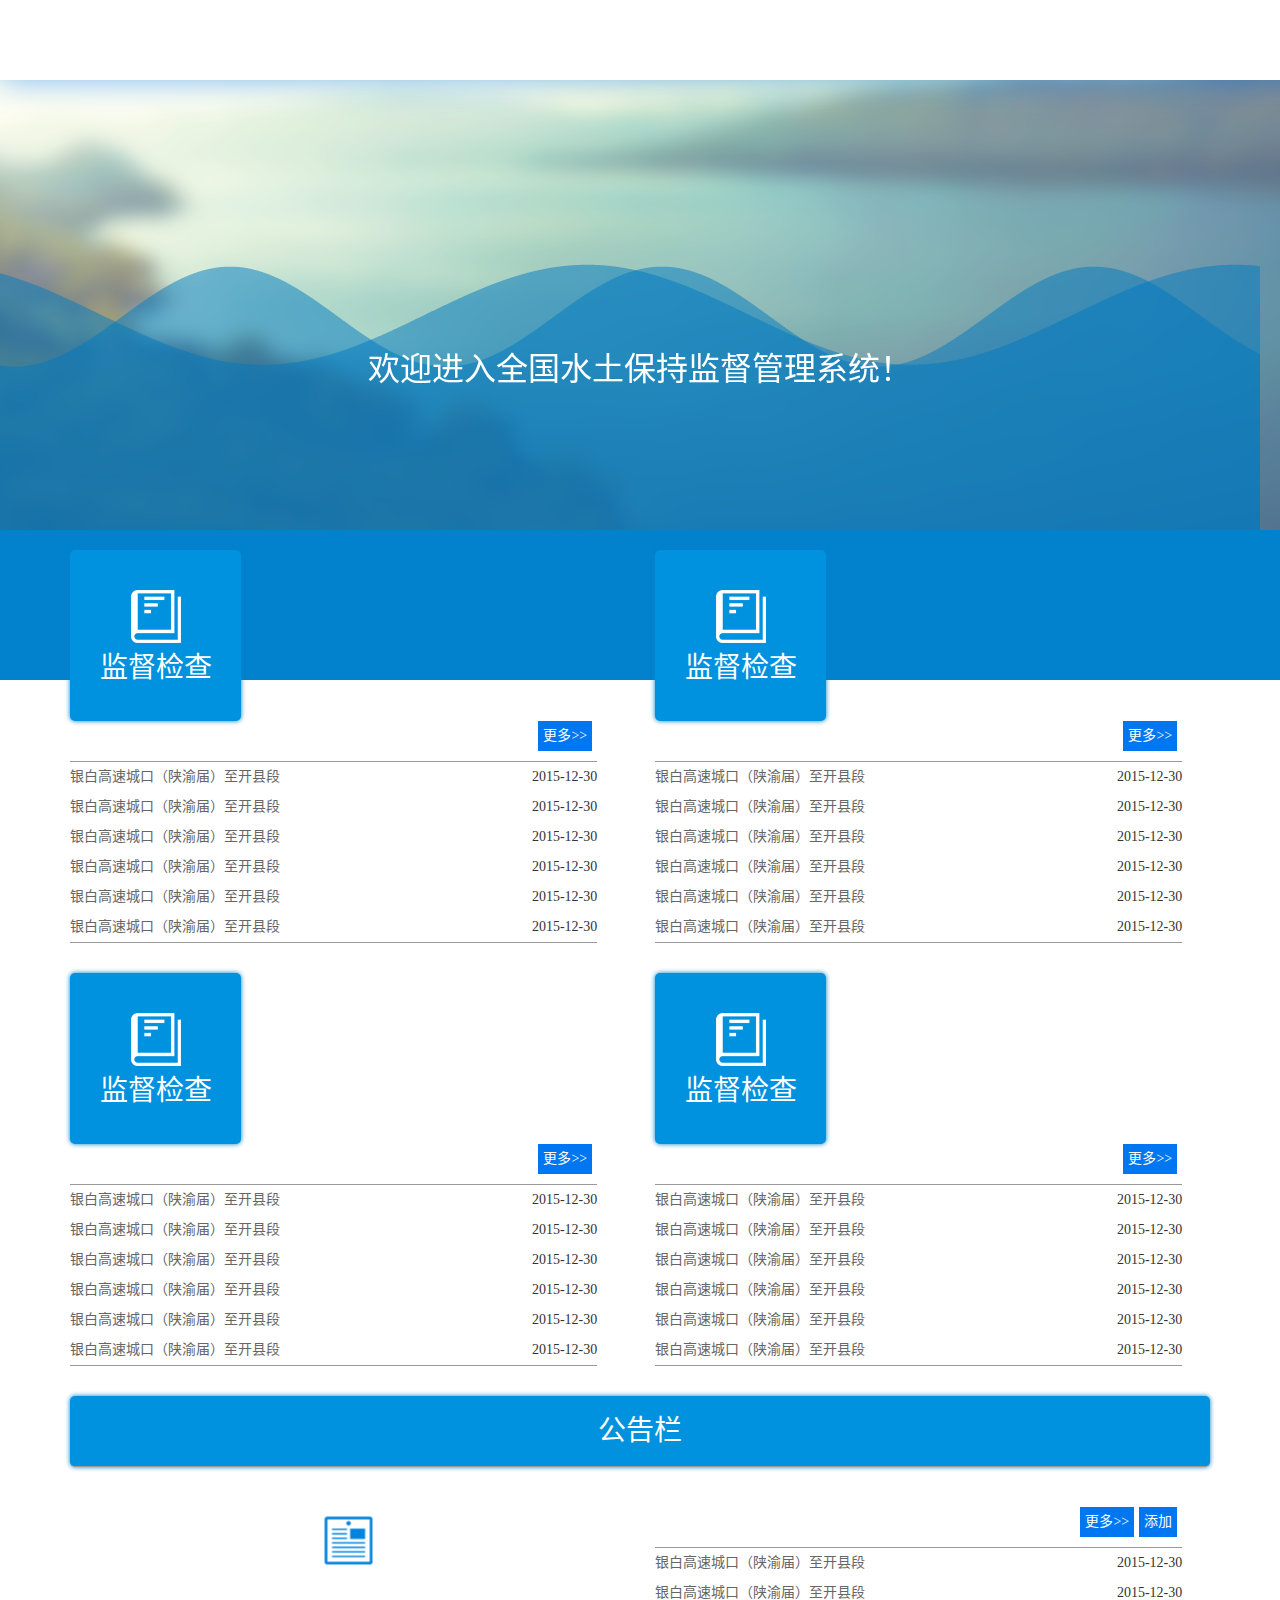
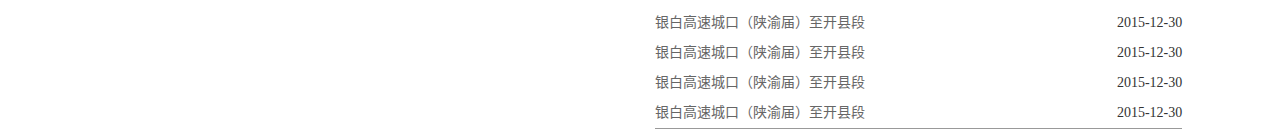
<file: index.html>
<!DOCTYPE html>
<!--语言选项 -->
<html lang="zh-cn">
<head>
    <meta charset="utf-8">
    <meta http-equiv="X-UA-Compatible" content="IE=edge">
    <meta name="viewport" content="width=device-width, initial-scale=1">
    <title>全国水土保持监督管理系统</title>

    <link href="css/bootstrap.css" rel="stylesheet">
    <link rel="stylesheet" href="css/common.css"/>

</head>
<body>
<div id="header"></div>
<div id="waterPicture">
    <div class="bgPic"></div>
    <canvas id="wave"></canvas>
</div>
<div class="main">
    <div class="container">
       <div class="row">
           <div class="col-xs-12 col-sm-6">
                <div class="schemeManage">
                    <div class="sub-title">
                        <div class="sub-title-top">
                            <div class="sub-icon">
                                <img src="img/fagl.png"/>
                                <span>监督检查</span>
                            </div>
                            <a class="more-content" href="#">更多>></a>
                        </div>
                        <ul>
                            <li><a href="#">银白高速城口（陕渝届）至开县段</a> <span class="date">2015-12-30</span></li>
                            <li><a href="#">银白高速城口（陕渝届）至开县段</a> <span class="date">2015-12-30</span></li>
                            <li><a href="#">银白高速城口（陕渝届）至开县段</a> <span class="date">2015-12-30</span></li>
                            <li><a href="#">银白高速城口（陕渝届）至开县段</a> <span class="date">2015-12-30</span></li>
                            <li><a href="#">银白高速城口（陕渝届）至开县段</a> <span class="date">2015-12-30</span></li>
                            <li><a href="#">银白高速城口（陕渝届）至开县段</a> <span class="date">2015-12-30</span></li>
                        </ul>
                    </div>
                </div>
           </div>
           <div class="col-xs-12 col-sm-6">
                <div class="schemeManage">
                    <div class="sub-title">
                        <div class="sub-title-top">
                            <div class="sub-icon">
                                <img src="img/fagl.png"/>
                                <span>监督检查</span>
                            </div>
                            <a class="more-content" href="#">更多>></a>
                        </div>
                        <ul>
                            <li><a href="#">银白高速城口（陕渝届）至开县段</a> <span class="date">2015-12-30</span></li>
                            <li><a href="#">银白高速城口（陕渝届）至开县段</a> <span class="date">2015-12-30</span></li>
                            <li><a href="#">银白高速城口（陕渝届）至开县段</a> <span class="date">2015-12-30</span></li>
                            <li><a href="#">银白高速城口（陕渝届）至开县段</a> <span class="date">2015-12-30</span></li>
                            <li><a href="#">银白高速城口（陕渝届）至开县段</a> <span class="date">2015-12-30</span></li>
                            <li><a href="#">银白高速城口（陕渝届）至开县段</a> <span class="date">2015-12-30</span></li>
                        </ul>
                    </div>
                </div>
           </div>
       </div>
       <div class="row">
           <div class="col-xs-12 col-sm-6">
                <div class="schemeManage">
                    <div class="sub-title">
                        <div class="sub-title-top">
                            <div class="sub-icon">
                                <img src="img/fagl.png"/>
                                <span>监督检查</span>
                            </div>
                            <a class="more-content" href="#">更多>></a>
                        </div>
                        <ul>
                            <li><a href="#">银白高速城口（陕渝届）至开县段</a> <span class="date">2015-12-30</span></li>
                            <li><a href="#">银白高速城口（陕渝届）至开县段</a> <span class="date">2015-12-30</span></li>
                            <li><a href="#">银白高速城口（陕渝届）至开县段</a> <span class="date">2015-12-30</span></li>
                            <li><a href="#">银白高速城口（陕渝届）至开县段</a> <span class="date">2015-12-30</span></li>
                            <li><a href="#">银白高速城口（陕渝届）至开县段</a> <span class="date">2015-12-30</span></li>
                            <li><a href="#">银白高速城口（陕渝届）至开县段</a> <span class="date">2015-12-30</span></li>
                        </ul>
                    </div>
                </div>
           </div>
           <div class="col-xs-12 col-sm-6">
                <div class="schemeManage">
                    <div class="sub-title">
                        <div class="sub-title-top">
                            <div class="sub-icon">
                                <img src="img/fagl.png"/>
                                <span>监督检查</span>
                            </div>
                            <a class="more-content" href="#">更多>></a>
                        </div>
                        <ul>
                            <li><a href="#">银白高速城口（陕渝届）至开县段</a> <span class="date">2015-12-30</span></li>
                            <li><a href="#">银白高速城口（陕渝届）至开县段</a> <span class="date">2015-12-30</span></li>
                            <li><a href="#">银白高速城口（陕渝届）至开县段</a> <span class="date">2015-12-30</span></li>
                            <li><a href="#">银白高速城口（陕渝届）至开县段</a> <span class="date">2015-12-30</span></li>
                            <li><a href="#">银白高速城口（陕渝届）至开县段</a> <span class="date">2015-12-30</span></li>
                            <li><a href="#">银白高速城口（陕渝届）至开县段</a> <span class="date">2015-12-30</span></li>
                        </ul>
                    </div>
                </div>
           </div>
       </div>
        <div class="row">
            <div class="col-xs-12">
                <div class="gonggao">公告栏</div>
            </div>
        </div>
        <div class="row">
            <div class="col-xs-12 col-sm-6">
                <div class="poster">
                    <img src="img/ggl.png" alt=""/>
                </div>
            </div>
            <div class="col-xs-12 col-sm-6">
                <div class="schemeManage">
                    <div class="sub-title">
                        <div class="sub-title-top">

                            <a class="more-content" href="#">添加</a>

                            <a class="more-content" href="#">更多>></a>
                        </div>
                        <ul>
                            <li><a href="#">银白高速城口（陕渝届）至开县段</a> <span class="date">2015-12-30</span></li>
                            <li><a href="#">银白高速城口（陕渝届）至开县段</a> <span class="date">2015-12-30</span></li>
                            <li><a href="#">银白高速城口（陕渝届）至开县段</a> <span class="date">2015-12-30</span></li>
                            <li><a href="#">银白高速城口（陕渝届）至开县段</a> <span class="date">2015-12-30</span></li>
                            <li><a href="#">银白高速城口（陕渝届）至开县段</a> <span class="date">2015-12-30</span></li>
                            <li><a href="#">银白高速城口（陕渝届）至开县段</a> <span class="date">2015-12-30</span></li>
                        </ul>
                    </div>
                </div>
            </div>
        </div>
    </div>
</div>
<div id="footer"></div>
<div class="footer"></div>
<script src="js/wave.js"></script>
<script src="js/jquery-1.11.3.js"></script>
<script src="js/bootstrap.min.js"></script>
<script src="js/index.js"></script>

</body>
</html>
</file>
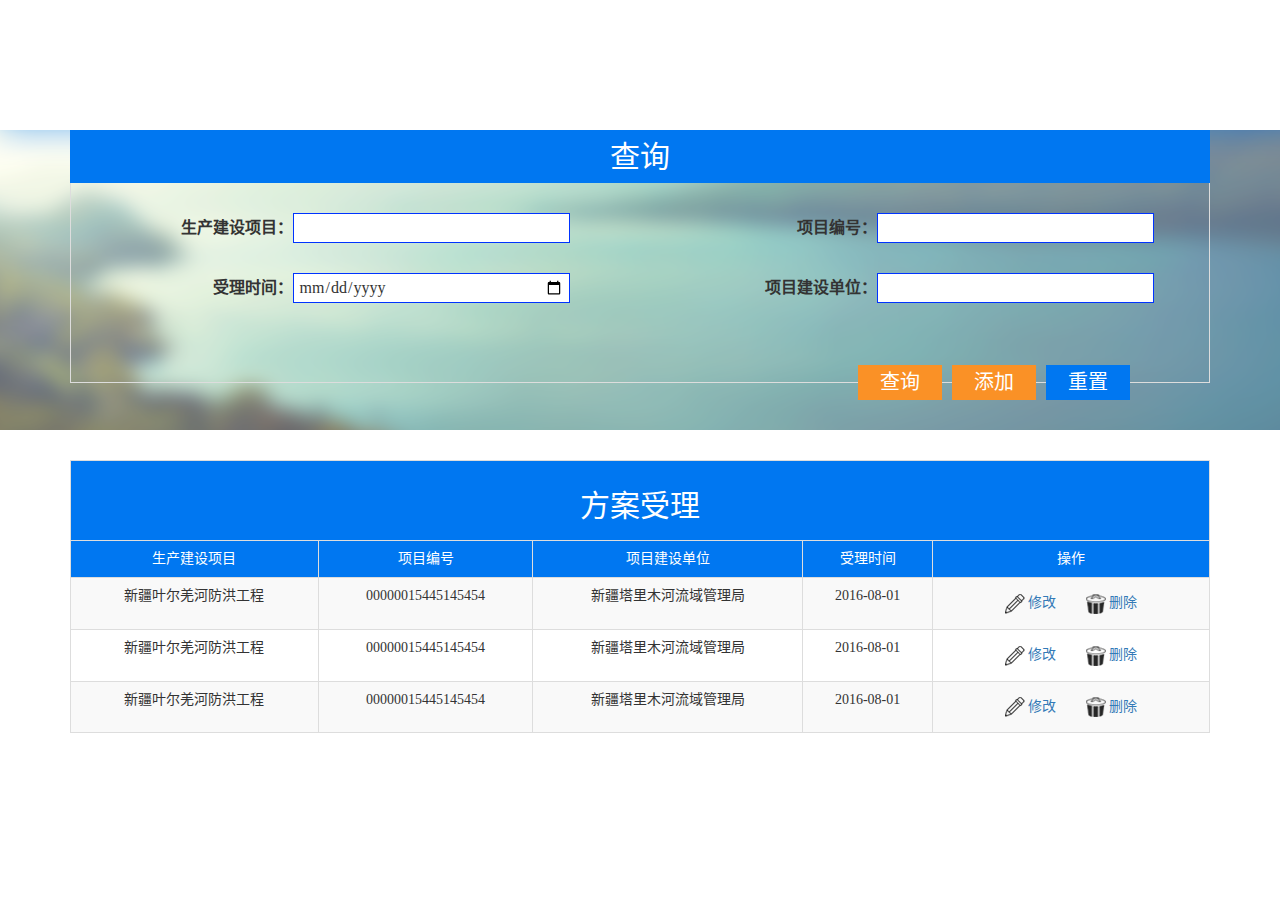
<file: fasl.html>
<!DOCTYPE html>
<!--语言选项 -->
<html lang="zh-cn">
<head>
    <meta charset="utf-8">
    <meta http-equiv="X-UA-Compatible" content="IE=edge">
    <meta name="viewport" content="width=device-width, initial-scale=1">
    <title>全国水土保持监督管理系统</title>

    <link href="css/bootstrap.css" rel="stylesheet">
    <link rel="stylesheet" href="css/common.css"/>

</head>
<body>
<div id="header"></div>
<div class="search">
    <div class="container">
        <div class="row">
            <div class="col-xs-12">
                <h2 class="bg-blue search-title">查询</h2>
            </div>
        </div>
        <form id="search">
            <div class="search-option">
        <div class="row">
            <div class="col-xs-12 col-sm-6">
                <label>生产建设项目：</label>
                <input type="text"/>
            </div>
            <div class="col-xs-12 col-sm-6">
                <label>项目编号：</label>
                <input type="text"/>
            </div>
            <div class="col-xs-12 col-sm-6">
                <label>受理时间：</label>
                <input type="date"/>
            </div>
            <div class="col-xs-12 col-sm-6">
                <label>项目建设单位：</label>
                <input type="text"/>
            </div>
        </div>
            </div>
        </form>
        <div class="button-group">
            <button class="right  my-button bg-blue">重置</button>
            <button class="right  my-button bg-yellow">添加</button>
            <button class="right  my-button bg-yellow">查询</button>
        </div>
    </div>

</div>
<div class="container">
    <div class="pro-list">
        <table class="table table-striped table-bordered">
            <tbody>
                <tr>
                    <td style="color: white" class=" bg-blue text-center" colspan="5">
                        <h2>方案受理</h2>
                    </td>
                </tr>
            <tr  style="color: white" class="bg-blue">
                <td>生产建设项目</td>
                <td>项目编号</td>
                <td>项目建设单位</td>
                <td>受理时间</td>
                <td>操作</td>
            </tr>
                <tr>
                    <td>新疆叶尔羌河防洪工程</td>
                    <td>00000015445145454</td>
                    <td>新疆塔里木河流域管理局</td>
                    <td>2016-08-01</td>
                    <td>
                        <a class="btn" href="#">
                            <img src="img/xiugai.png"/>
                            <span>修改</span>
                        </a>
                        <a class="btn" href="#">
                            <img src="img/shanchu.png"/>
                            <span>删除</span>
                        </a>
                    </td>
                </tr>
                <tr>
                    <td>新疆叶尔羌河防洪工程</td>
                    <td>00000015445145454</td>
                    <td>新疆塔里木河流域管理局</td>
                    <td>2016-08-01</td>
                    <td>
                        <a class="btn" href="#">
                            <img src="img/xiugai.png"/>
                            <span>修改</span>
                        </a>
                        <a class="btn" href="#">
                            <img src="img/shanchu.png"/>
                            <span>删除</span>
                        </a>
                    </td>
                </tr>
                <tr>
                    <td>新疆叶尔羌河防洪工程</td>
                    <td>00000015445145454</td>
                    <td>新疆塔里木河流域管理局</td>
                    <td>2016-08-01</td>
                    <td>
                        <a class="btn" href="#">
                            <img src="img/xiugai.png"/>
                            <span>修改</span>
                        </a>
                        <a class="btn" href="#">
                            <img src="img/shanchu.png"/>
                            <span>删除</span>
                        </a>
                    </td>
                </tr>

            </tbody>
        </table>
    </div>
</div>
<div id="footer"></div>
<div class="footer"></div>
<script src="js/jquery-1.11.3.js"></script>
<script src="js/bootstrap.min.js"></script>
<script src="js/fasl.js"></script>

</body>
</html>
</file>
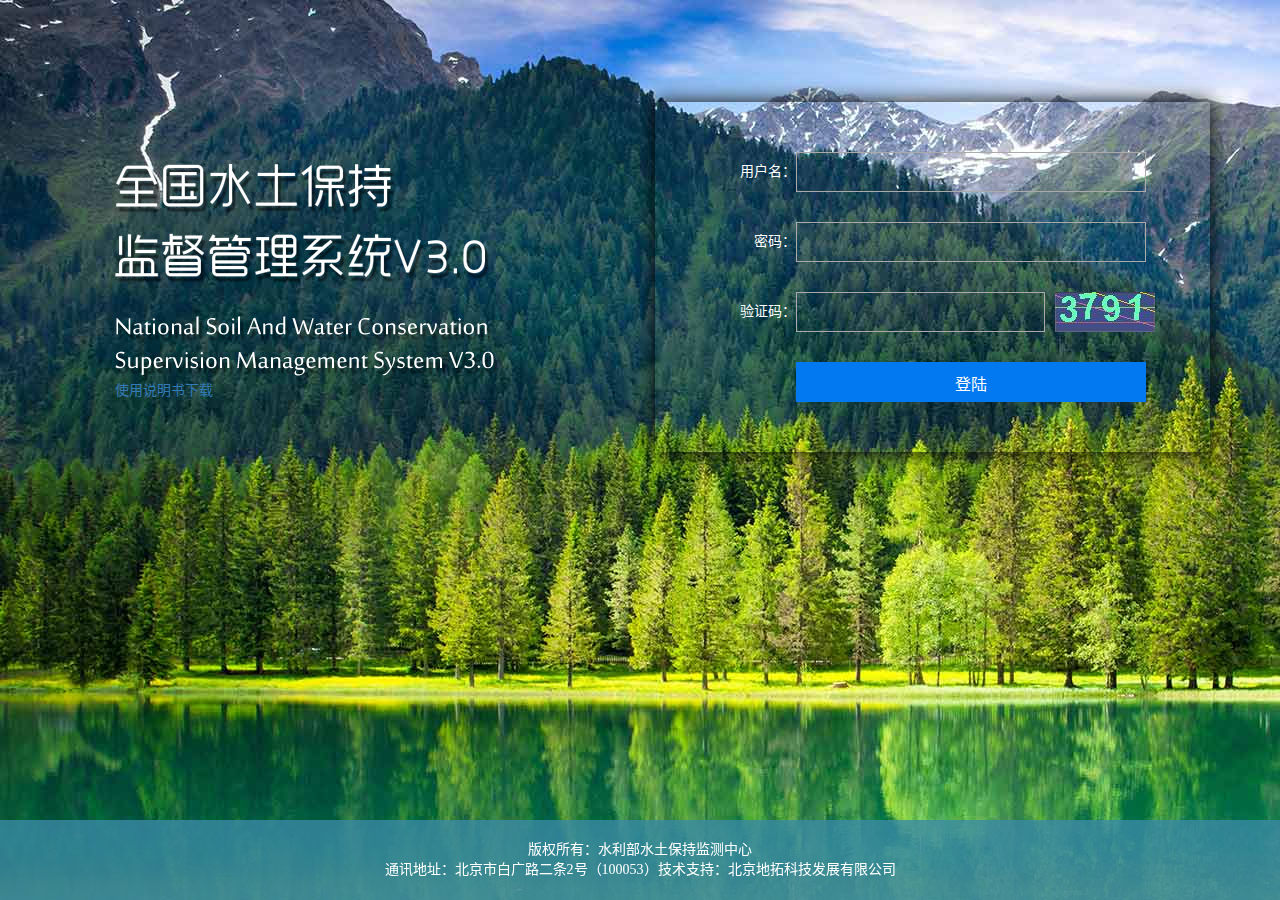
<file: login.html>
<!DOCTYPE html>
<html lang="zh-cn">
<head>
    <meta charset="utf-8">
    <meta http-equiv="X-UA-Compatible" content="IE=edge">
    <meta name="viewport" content="width=device-width, initial-scale=1">
    <title>全国水土保持监督管理系统V3.0</title>
    <link href="css/bootstrap.css" rel="stylesheet">
    <link rel="stylesheet" href="css/login.css"/>
    <script src="js/html5shiv.min.js"></script>
    <script src="js/respond.min.js"></script>
</head>
<body>
<div class="container">
    <div class="row">
        <div class="div-left col-xs-12 col-sm-6">
            <img  style="max-width: 100%" class="img-responsive" src="img/login_logo.png" alt=""/>
            <a href="#">使用说明书下载</a>
        </div>
        <div class="col-xs-12 col-sm-6">
            <div class="login">
                <p><span>用户名：</span><input type="text"/></p>
                <p><span>密码：</span><input type="password"/></p>
                <p><span>验证码：</span><input class="validCode" type="text"/>
                    <img src="img/validCode.jpg"/></p>
                <p class="warning hidden">用户名或密码错误！</p>
                <p><input class="loginButton" type="button" value="登陆"/></p>
            </div>
        </div>
    </div>

</div>
<p class="bottom">
    版权所有：水利部水土保持监测中心<br>
    通讯地址：北京市白广路二条2号（100053）技术支持：北京地拓科技发展有限公司
</p>
<script src="js/jquery-1.11.3.js"></script>
<script src="js/bootstrap.min.js"></script>

</body>
</html>
</file>
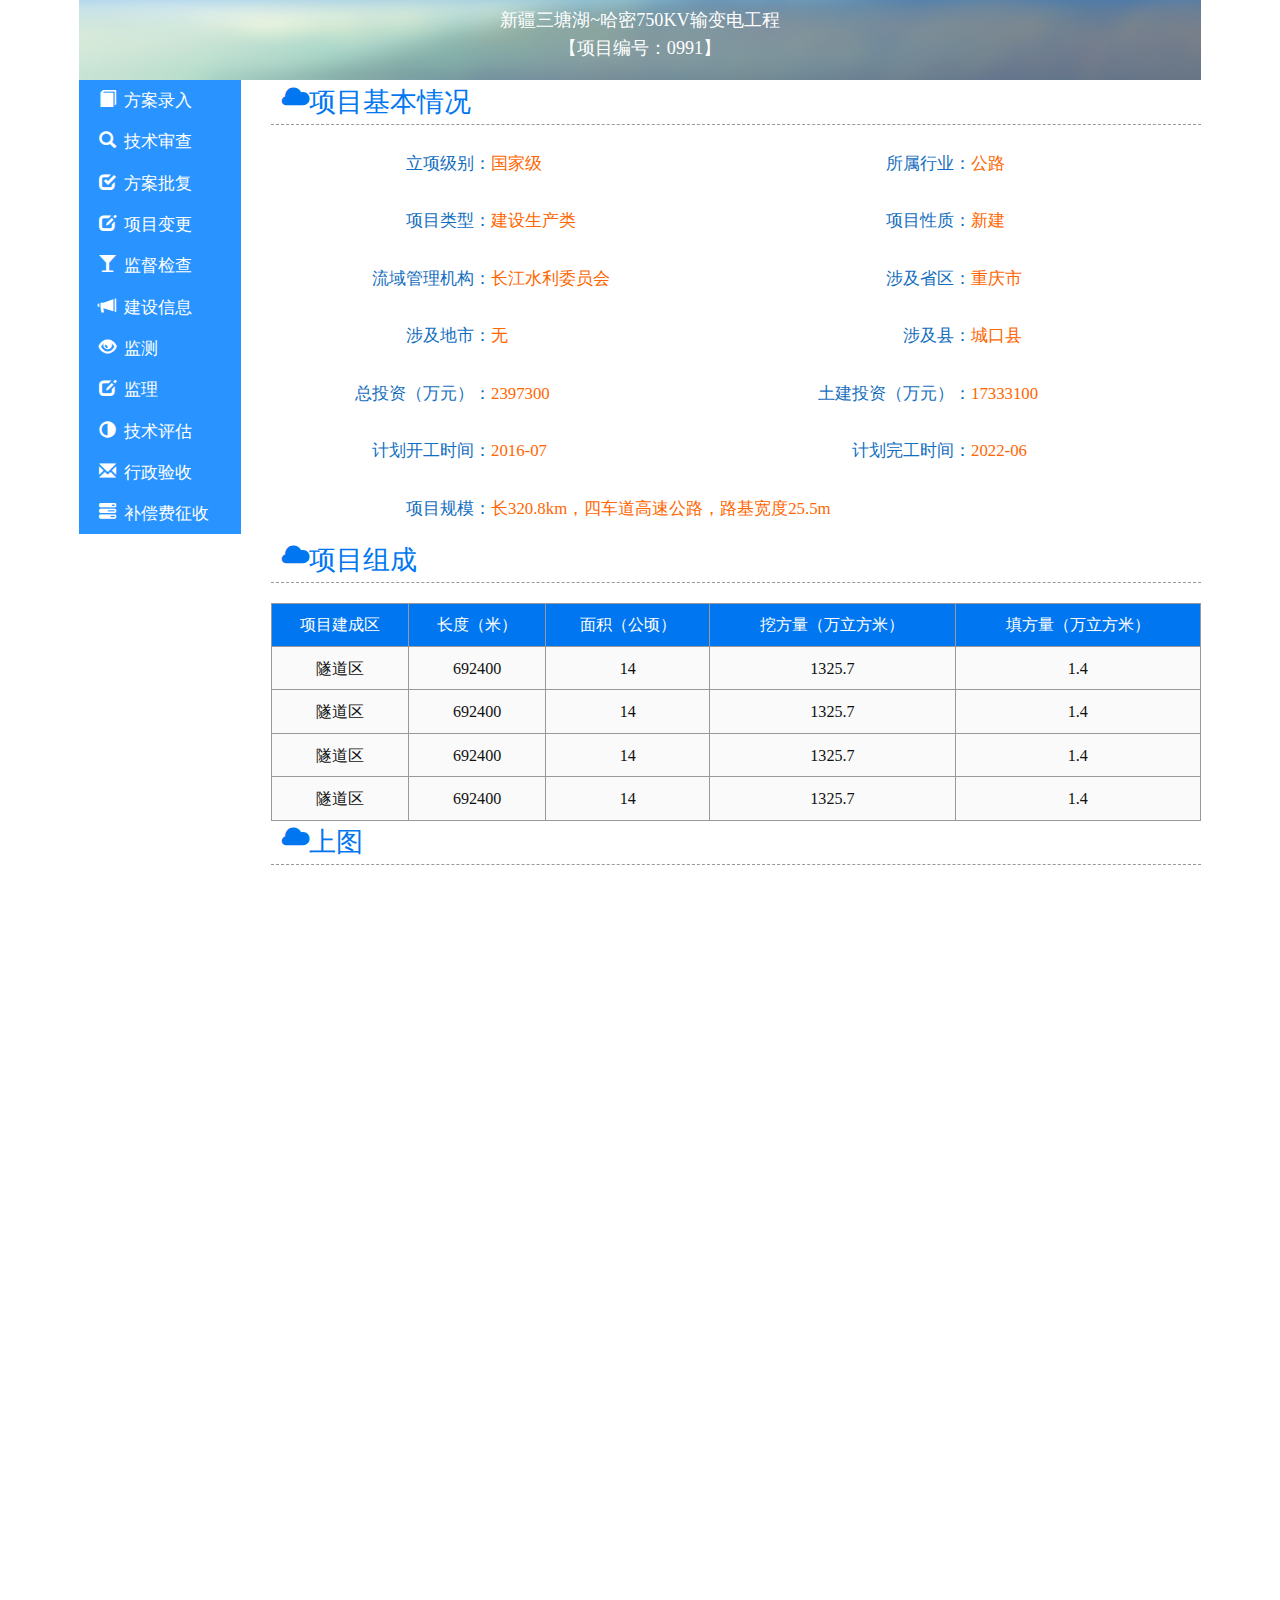
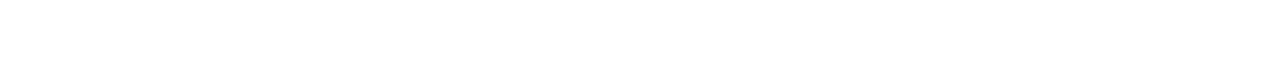
<file: pro_details.html>
<!DOCTYPE html>
<html>
<head lang="en">
    <!--<meta name="viewport" content="width=device-width, initial-scale=1">-->
    <meta charset="UTF-8">
    <link rel="stylesheet" href="css/bootstrap.css"/>
    <link rel="stylesheet" href="css/common.css"/>
    <link rel="stylesheet" href="css/pro_details.css"/>
    <title>项目全过程信息</title>

</head>
<body>
<div class="container">
    <div class="row">
        <div class="col-sm-12">
            <div class="proHeader">
                <p class="pro-name">新疆三塘湖~哈密750KV输变电工程</p>
                <p class="pro-id">【项目编号：<span>0991</span>】</p>
            </div>
        </div>
    </div>
    <div class="row">
        <div class="hidden-xs col-sm-2">
            <div class="left-aside">
                <ul>
                    <li><span class="glyphicon glyphicon-book">

                    </span>方案录入</li>
                    <li><span class="glyphicon glyphicon-search"></span>技术审查</li>
                    <li><span class="glyphicon glyphicon-check"></span>方案批复</li>
                    <li><span class="glyphicon glyphicon-edit"></span>项目变更</li>
                    <li><span class="glyphicon glyphicon-glass"></span>监督检查</li>
                    <li><span class="glyphicon glyphicon-bullhorn"></span>建设信息</li>
                    <li><span class="glyphicon glyphicon-eye-open"></span>监测</li>
                    <li><span class="glyphicon glyphicon-edit"></span>监理</li>
                    <li><span class="glyphicon glyphicon-adjust"></span>技术评估</li>
                    <li><span class="glyphicon glyphicon-envelope"></span>行政验收</li>
                    <li><span class="glyphicon glyphicon-tasks"></span>补偿费征收</li>
                </ul>
            </div>
        </div>
        <div class="col-xs-12 col-sm-10">
            <div class="pro-basic">
                <p class="basic-title"><span class="glyphicon glyphicon-cloud"></span>项目基本情况</p>
                <div class="row">
                    <div class="col-sm-6 col-xs-12">
                        <span class="field-name">立项级别：</span>
                        <span class="field-content">国家级</span>
                    </div>
                    <div class="col-sm-6 col-xs-12">
                        <span class="field-name">所属行业：</span>
                        <span class="field-content">公路</span>
                    </div>
                    <div class="col-sm-6 col-xs-12">
                        <span class="field-name">项目类型：</span>
                        <span class="field-content">建设生产类</span>
                    </div>
                    <div class="col-sm-6 col-xs-12">
                        <span class="field-name">项目性质：</span>
                        <span class="field-content">新建</span>
                    </div>
                    <div class="col-sm-6 col-xs-12">
                        <span class="field-name">流域管理机构：</span>
                        <span class="field-content">长江水利委员会</span>
                    </div>
                    <div class="col-sm-6 col-xs-12">
                        <span class="field-name">涉及省区：</span>
                        <span class="field-content">重庆市</span>
                    </div>
                    <div class="col-sm-6 col-xs-12">
                        <span class="field-name">涉及地市：</span>
                        <span class="field-content">无</span>
                    </div>
                    <div class="col-sm-6 col-xs-12">
                        <span class="field-name">涉及县：</span>
                        <span class="field-content">城口县</span>
                    </div>
                    <div class="col-sm-6 col-xs-12">
                        <span class="field-name">总投资（万元）：</span>
                        <span class="field-content">2397300</span>
                    </div>
                    <div class="col-sm-6 col-xs-12">
                        <span class="field-name">土建投资（万元）：</span>
                        <span class="field-content">17333100</span>
                    </div>
                    <div class="col-sm-6 col-xs-12">
                        <span class="field-name">计划开工时间：</span>
                        <span class="field-content">2016-07</span>
                    </div>
                    <div class="col-sm-6 col-xs-12">
                        <span class="field-name">计划完工时间：</span>
                        <span class="field-content">2022-06</span>
                    </div>
                    <div class="col-sm-12">
                        <span  class="field-name">项目规模：</span>
                        <span class="field-content">长320.8km，四车道高速公路，路基宽度25.5m</span>
                    </div>
                </div>
            </div>
            <div class="pro-construct">
            <p class="basic-title"><span class="glyphicon glyphicon-cloud"></span>项目组成</p>
            <table class="pro-construct-table">
                <thead>
                <tr>
                    <th>项目建成区</th>
                    <th>长度（米）</th>
                    <th>面积（公顷）</th>
                    <th>挖方量（万立方米）</th>
                    <th>填方量（万立方米）</th>
                </tr>
                </thead>
                <tbody>
                <tr>
                    <td>隧道区</td>
                    <td>692400</td>
                    <td>14</td>
                    <td>1325.7</td>
                    <td>1.4</td>
                </tr>
                <tr>
                    <td>隧道区</td>
                    <td>692400</td>
                    <td>14</td>
                    <td>1325.7</td>
                    <td>1.4</td>
                </tr>
                <tr>
                    <td>隧道区</td>
                    <td>692400</td>
                    <td>14</td>
                    <td>1325.7</td>
                    <td>1.4</td>
                </tr>
                <tr>
                    <td>隧道区</td>
                    <td>692400</td>
                    <td>14</td>
                    <td>1325.7</td>
                    <td>1.4</td>
                </tr>
                </tbody>
            </table>
        </div>
            <div class="pro-construct">
                <p class="basic-title"><span class="glyphicon glyphicon-cloud"></span>上图</p>
                <div style="width: 100%;height: 800px;" id="mapContainer">

                </div>
            </div>
        </div>
    </div>
</div>


<script src="js/jquery-1.11.3.js"></script>
<script src="js/bootstrap.js"></script>
<script src=" http://api.tianditu.com/api?v=4.0" type="text/javascript"></script>

<script>
    var mapContainer=document.getElementById('mapContainer');
    var map=null;
    function loadMap(){
        map=new T.Map(mapContainer);
        map.centerAndZoom(new T.LngLat(102,38.9),5);
    }
    loadMap();
</script>
</body>
</html>
</file>
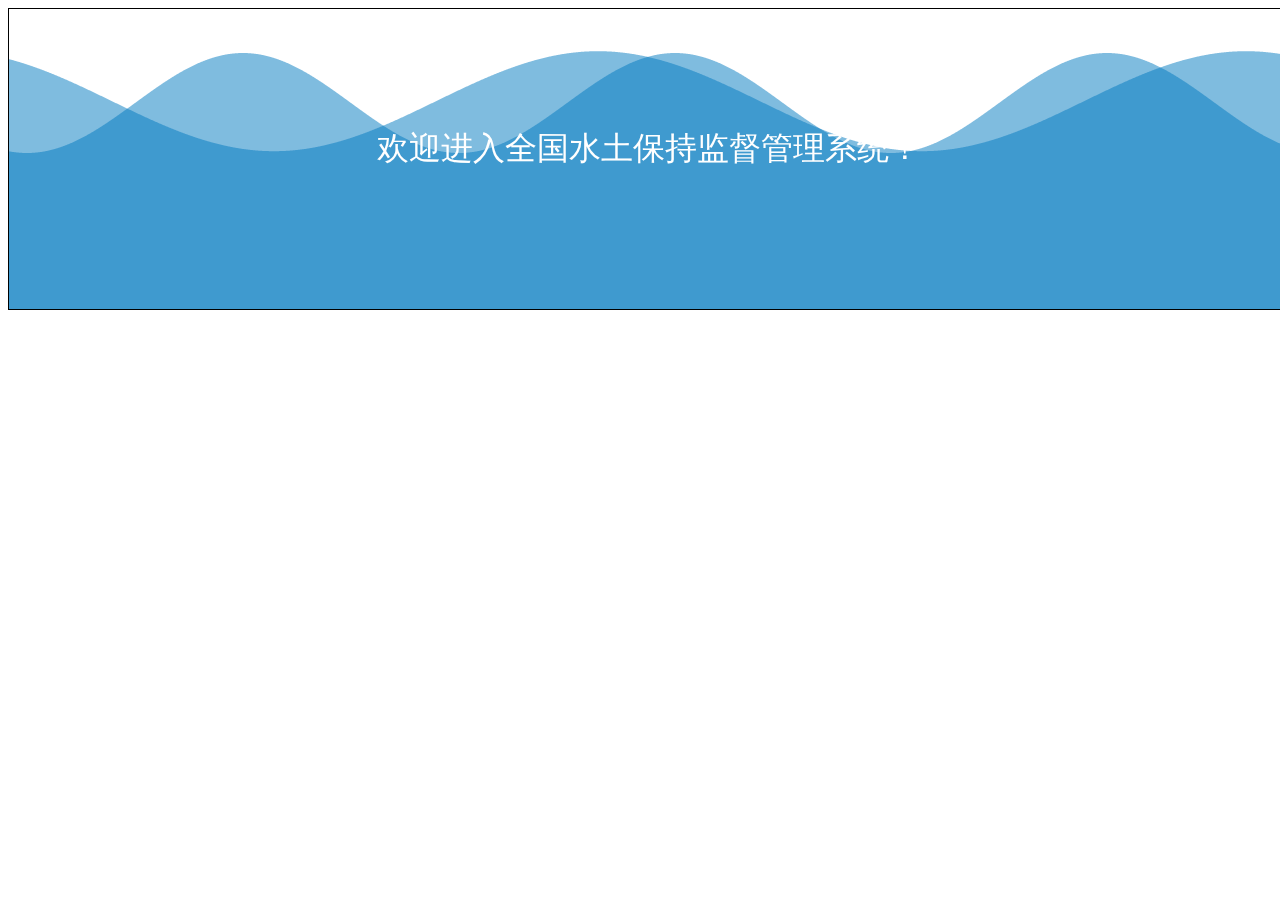
<file: wave.html>
<!DOCTYPE html>
<html>
<head lang="en">
    <meta charset="UTF-8">
    <title></title>
    <style>
        #wave{
            border: 1px solid #000;
        }
    </style>
</head>
<body>
<canvas id="wave"></canvas>
<script>
    var wave=document.getElementById("wave");
    console.log(wave);
    wave.width=innerWidth;
    var ctx=wave.getContext("2d");
    var h=300;
    var w=innerWidth;
    //wave.width=w;
    wave.height=h;
    var x=0;
    var y=h/2;
    var rise=0;
    var right=0;
    var left=0;
    var dir=1;
    var v=0;
	var timer=setInterval(function(){
    ctx.fillStyle="rgba(0,122,192,0.5)";
    ctx.clearRect(0,0,w,h);
    ctx.beginPath();
	x=0;
	ctx.moveTo(x,50*Math.sin((x+right)*Math.PI/180)+y+rise);
	for(;x<w;x+=0.5){
        ctx.lineTo(x,50*Math.sin((x+right)/1.2*Math.PI/180)+y+v);
    }
    ctx.lineTo(w,h);
    ctx.lineTo(0,h);
    ctx.closePath();
    ctx.fill();
	ctx.beginPath();
	x=0;
    right+=2;
    rise+=dir*0.1;
    v=-Math.pow(rise,2)+h/4;
    if(rise<=-5){
        dir=1;
    }
    else if(rise>=10){
        dir=-1;
    }
    y=h/3;
    ctx.moveTo(x,50*Math.sin((x+left+10)*Math.PI/180)+y+rise);
	for(;x<w;x+=0.5){
        ctx.lineTo(x,50*Math.sin((x+left+500)/1.8*Math.PI/180)+y+v);
    }
    ctx.lineTo(w,h);
    ctx.lineTo(0,h);
    ctx.closePath();
    ctx.fill();
    ctx.fillStyle="white";
    ctx.font="32px 微软雅黑";
    var textWidth=ctx.measureText("欢迎进入全国水土保持监督管理系统！");
    ctx.fillText("欢迎进入全国水土保持监督管理系统！",(w-textWidth.width)/2,h/2);
    left+=1;
    rise+=dir*0.1;
    v=-Math.pow(rise,2)+h/4;
    if(rise<=-5){
        dir=1;
    }
    else if(rise>=10){
        dir=-1;
		}
    },15);
</script>
</body>
</html>
</file>
<file: css/common.css>
* {
  font-family: "Microsoft YaHei";
  box-sizing: border-box;
  margin: 0;
  padding: 0;
}
.right {
  float: right;
}
.clear {
  clear: both;
}
.bg-yellow {
  background: #fa9126;
}
.bg-blue {
  background: #0077f1;
}
.my-button {
  color: #fff;
  margin-left: 10px;
  padding: 0 20px;
  font-size: 20px;
  height: 35px;
  border-color: transparent;
}
ul {
  list-style: none;
}
.header {
  width: 100%;
  z-index: 2000;
  position: fixed;
  top: 0;
  left: 0;
}
.header .title {
  background: linear-gradient(180deg, #005cb0 0, #008bc8 80px);
  color: white;
  width: 100%;
  line-height: 50px;
  margin: 0 auto;
  height: 80px;
  padding: 0px 10px;
}
.header .title h2 {
  float: left;
  margin: 0 15px;
  line-height: 80px;
}
.header .title .login-info {
  float: right;
  width: 40%;
}
.header .title .login-info span,
.header .title .login-info button,
.header .title .login-info a {
  line-height: 80px;
  color: white;
  float: left;
  margin: 0 10px;
  padding: 0 10px;
  font-size: 18px;
}
.header .title .login-info button {
  padding: 0 15px;
  outline: none;
  margin: 0;
  background: transparent;
  border: none;
}
.header .title .login-info button:hover {
  background: #005aa0;
}
.header :after {
  content: "";
  display: block;
  clear: both;
}
.header .menu {
  padding: 0 100px;
  width: 100%;
  line-height: 50px;
  margin: 0 auto;
  height: 45px;
  font-size: 16px;
  background: #fff;
}
.header .menu > ul > li {
  float: left;
  padding: 0 25px;
  position: relative;
}
.header .menu > ul > li a {
  color: #4e4e4e;
}
.header .menu > ul > li ul {
  background: #097cd0;
  display: none;
  position: absolute;
  top: 50px;
  left: 0;
}
.header .menu > ul > li ul li {
  width: 100%;
  padding: 0 25px;
}
.header .menu > ul > li ul li a:hover {
  background-color: #ff9427;
}
.header .menu > ul > li ul li:hover {
  background-color: #ff9427;
}
.header .menu > ul :hover {
  background: #097cd0;
}
.header .menu > ul :hover a {
  color: white;
  text-decoration: none;
}
.header :after {
  content: "";
  display: block;
  clear: both;
}
p.bottom {
  background: rgba(57, 137, 166, 0.8);
  width: 100%;
  text-align: center;
  padding: 20px 0;
  color: #fff;
  margin: 0;
}
/*波形动画以及北京图片*/
div#waterPicture {
  margin-top: 80px;
  position: relative;
  width: 100%;
  height: 600px;
  background: #0282cd ;
}
div#waterPicture .bgPic {
  position: absolute;
  left: 0;
  top: 0;
  width: 100%;
  height: 450px;
  z-index: 0;
  background: #0282cd url("../img/list_banner.png");
}
div#waterPicture #wave {
  position: absolute;
  left: 0;
  top: 150px;
  z-index: 1000;
}
.main {
  margin-top: -150px;
}
.main .sub-title {
  width: 95%;
  margin-top: 20px;
}
.main .sub-title .sub-title-top {
  border-bottom: 1px solid #999999;
  padding-bottom: 40px;
}
.main .sub-title .sub-title-top .sub-icon {
  padding-top: 40px;
  width: 171px;
  height: 171px;
  text-align: center;
  background: #0091df;
  box-shadow: 0 0 5px #0282cd;
  border-radius: 5px;
  text-decoration: none;
}
.main .sub-title .sub-title-top .sub-icon span {
  display: block;
  padding: 5px;
  color: #fff;
  font-size: 2em;
}
.main .sub-title .sub-title-top .more-content {
  background: #0077f1;
  float: right;
  color: #fff;
  padding: 5px;
  margin-right: 5px;
}
.main .sub-title .sub-title-top .more-content:hover {
  background: #ff9325;
  text-decoration: none;
}
.main .sub-title ul {
  border-bottom: 1px solid #999;
}
.main .sub-title ul li {
  padding: 5px 0;
}
.main .sub-title ul li a {
  color: #666;
}
.main .sub-title ul li .date {
  float: right;
}
.main .gonggao {
  text-align: center;
  background: #0091df;
  box-shadow: 0 0 5px #0282cd;
  border-radius: 5px;
  width: 100%;
  padding: 15px 0;
  color: white;
  font-size: 2em;
  margin: 20px 0;
  border-bottom: 1px solid #999999;
}
.poster {
  position: relative;
}
.poster img {
  position: absolute;
  left: 50%;
  top: 50%;
  transform: translate(-50%, 50%);
}
.poster:after {
  content: "";
  display: block;
  clear: both;
}
.search {
  margin-top: 130px;
  margin-bottom: 30px;
  background: url("../img/list_banner.png");
  width: 100%;
  height: 300px;
  position: relative;
}
.search .button-group {
  position: absolute;
  bottom: 30px;
  right: 150px;
}
.search .search-title {
  padding: 10px 0;
  color: #fff;
  text-align: center;
  margin: 0;
}
.search .search-option {
  height: 200px;
  border: 1px solid #ddd ;
  border-top: none;
  padding-top: 30px;
}
.search .search-option label {
  float: left;
  width: 40%;
  text-align: right;
  font-size: 16px;
  line-height: 30px;
}
.search .search-option input {
  float: left;
  width: 50%;
  height: 30px;
  border: 1px solid #0033ff;
  margin-bottom: 30px;
  padding: 5px;
  font-size: 16px;
}
.pro-list table {
  width: 100%;
  text-align: center;
}
</file>
<file: css/login.css>
body {
    background: url("../img/login_back.jpg") no-repeat top left;
    padding-top: 8%;
    position: relative;

}
.div-left{
    padding: 60px;
}
*{
    font-family: "microsoft yahei";
}
div.row{
    height: 80%;
}
p.bottom {
     background: rgba(57,137,166,0.8);
     width: 100%;

     text-align: center;
     padding:20px 0;
     color: #fff;
     position: fixed;
     bottom: 0;
     margin:0;
 }
.login{
    color: #fff;
    box-shadow: 0 0 20px  #000;
    padding: 20px;
    padding-left: 5px;
}
.login p{
    margin: 30px;
    width: 100%;
}

.login p:after{
    content: "";
    display: block;
    clear: both;
}
.login span{
    float: left;
    width: 20%;
    text-align: right;
    line-height: 40px;
}
.login input{
    float: left;
    height: 40px;
    width: 350px;
    outline: none;
    background: transparent;
    border: 1px solid #aaa;
    font-size: 16px;
    line-height: 40px;
    padding: 3px 15px;
}
.login .loginButton{
    margin-left: 20%;
    width: 350px;
    background: #0278f1;
    border: none;
}
.login .validCode{
    width: 47%;
    margin-right: 10px;
}
p.warning{
    background: rgba(200,200,200,0.7);
    opacity: 0.8;
    padding: 7px;
    color: #00f;
    width: 28%;
    margin:0;
    margin-left: 25%;
}
</file>
<file: css/pro_details.css>
.container {
  width: 90%;
}
.proHeader {
  background: rgba(16, 92, 178, 0.3) url(../img/list_banner.png) no-repeat fixed top;
  height: 80px;
  line-height: 1em;
  font-size: 1.3em;
  padding: 0.6em 0;
  color: #fff;
}
.proHeader > p {
  text-align: center;
}
.left-aside {
  background: #2994FF;
}
.left-aside ul {
  padding-left: 10%;
}
.left-aside ul > li {
  font-size: 1.2em;
  line-height: 1.2em;
  padding: 0.6em .2em 0.6em 0.2em;
  color: white;
  cursor: pointer;
}
.left-aside ul > li span {
  display: inline-block;
  padding-right: 0.5em;
}
div.pro-basic {
  font-size: 1.2em;
}
div.pro-basic .basic-title {
  font-size: 1.6em;
  color: #0077F1;
  border-bottom: 1px dashed #999;
  padding: 0.1em 0.4em;
}
div.pro-basic .field-name {
  float: left;
  width: 220px;
  color: #136EBE;
  text-align: right;
  padding: 1em 0;
}
div.pro-basic .field-content {
  float: left;
  color: #FF6600;
  padding: 1em 0;
}
.pro-construct {
  font-size: 1.2em;
}
.pro-construct .basic-title {
  font-size: 1.6em;
  color: #0077F1;
  border-bottom: 1px dashed #999;
  padding: 0.1em 0.4em;
}
.pro-construct .pro-construct-table {
  border-collapse: collapse;
  margin-top: 1em;
  width: 100%;
  font-size: 1.2em;
}
.pro-construct .pro-construct-table thead tr > th {
  background: #0077F1;
  text-align: center;
  padding: 0.6em 0;
  font-weight: normal;
  color: #FFFFFF;
  border: 1px solid #999999;
  font-size: 0.8em;
}
.pro-construct .pro-construct-table tbody {
  text-align: center;
}
.pro-construct .pro-construct-table tbody td {
  color: #111;
  padding: 0.6em 0;
  border: 1px solid #999999;
  font-size: 0.8em;
  background: #fafafa;
}
</file>
